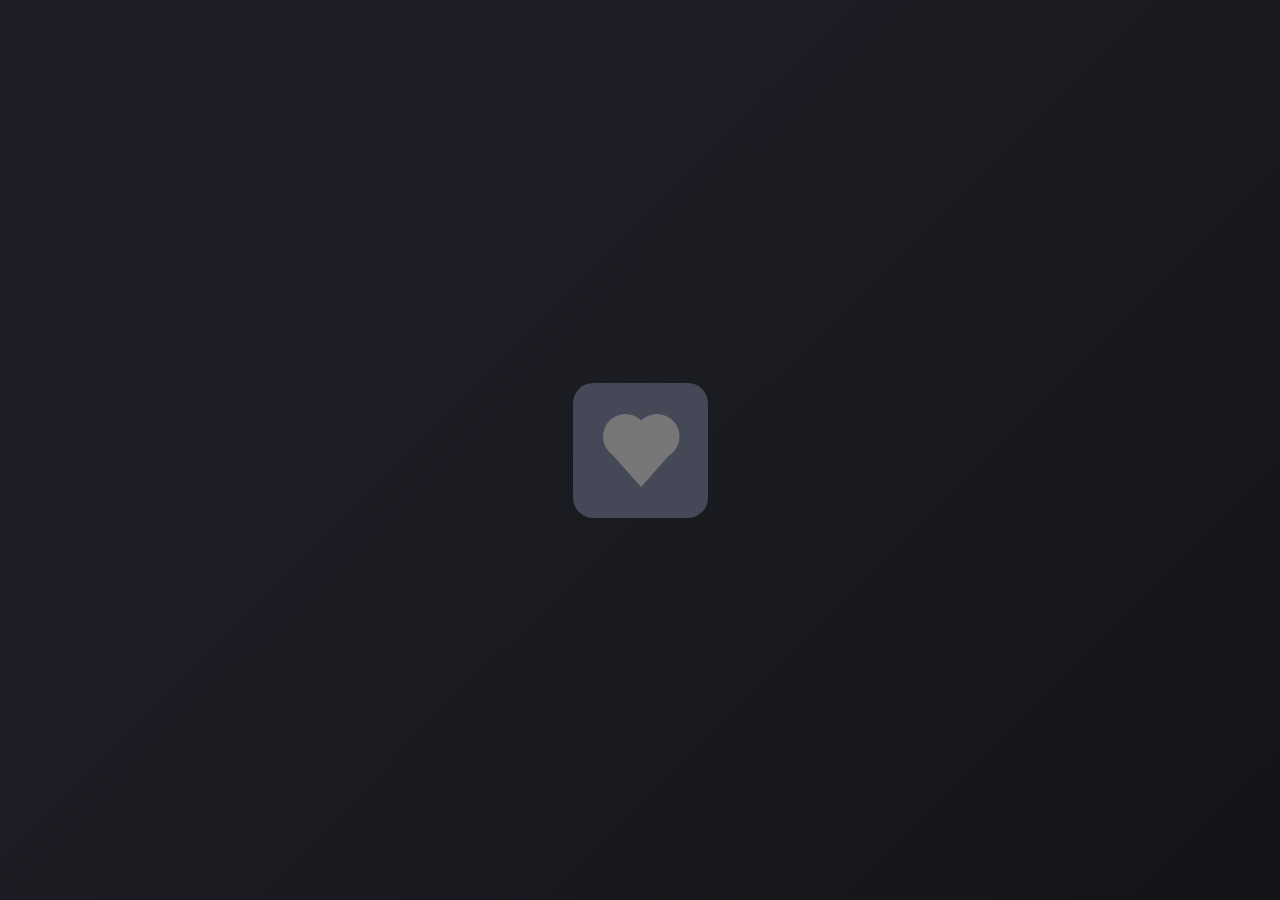
<file: index.html>
﻿<!DOCTYPE html>

<html lang="en" xmlns="http://www.w3.org/1999/xhtml">
<head>
    <meta charset="utf-8" />
    <link rel="stylesheet" href="https://cdn.jsdelivr.net/npm/bootstrap@5.2.3/dist/css/bootstrap.min.css" integrity="sha384-rbsA2VBKQhggwzxH7pPCaAqO46MgnOM80zW1RWuH61DGLwZJEdK2Kadq2F9CUG65" crossorigin="anonymous">
    <link rel="stylesheet" href="style.css">
    <title></title>
</head>
<body>
    


    <div class="button">
        <input type="checkbox" id="liked"><label for="liked"><span></span></label>
    </div>

       
</body>
</html>
</file>
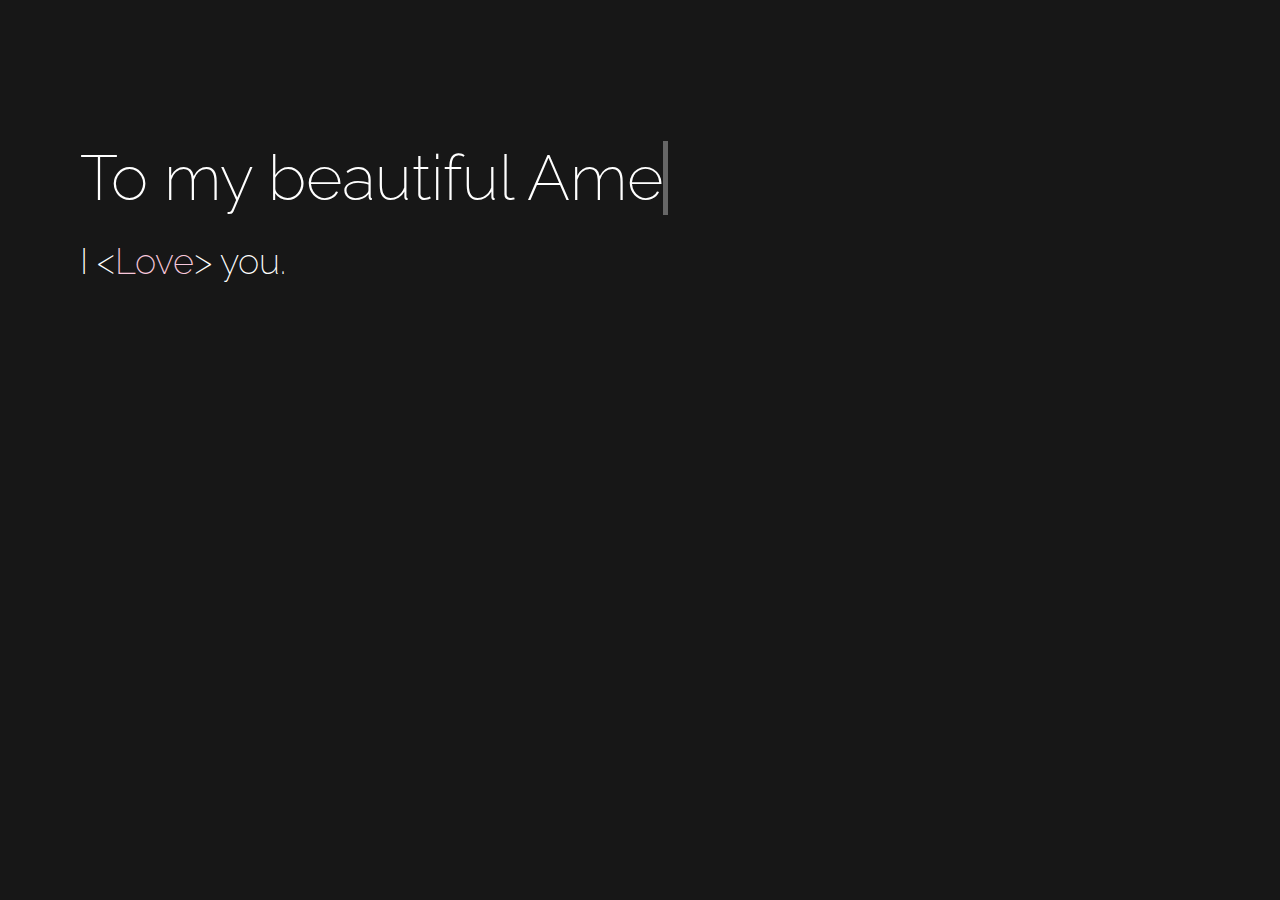
<file: love.html>
﻿<!DOCTYPE html>

<html lang="en" xmlns="http://www.w3.org/1999/xhtml">
<head>
    <meta charset="utf-8" />
    <link href="https://fonts.googleapis.com/css?family=Raleway:200,100,400" rel="stylesheet" type="text/css" />
    <link rel="stylesheet" href="love.css">
    <title></title>
</head>
<body>
    <h1>
        To my beautiful
        <span class="txt-rotate"
              data-period="2000"
              data-rotate='[ "Amelie.", "everything.", "girl", "muffin", "bacon", "love.", "cutie.", "loser", "woman", "girly"]'></span>
    </h1>
    <h2>I &lt;<a href="index.html">Love</a>&gt; you.</h2>

    <script src="love.js"></script>


</body>
</html>
</file>
<file: style.css>
﻿/*#ff3c41*/
/*#444857*/

:root {
    --u: 1.5vmin;
    --clr: #777;
    --bg: #444857;
}

body {
    margin: 0;
    width: 100vw;
    height: 100vh;
    overflow: hidden;
    display: flex;
    align-items: center;
    justify-content: center;
    background-color: #A7C7E7;
    background-image: linear-gradient(315deg, #131417 0%, #1e1f26 74%);
}

.button {
    position: relative;
    width: calc(var(--u) * 10);
    height: calc(var(--u) * 10);
}

input {
    display: none;
}

label {
    background: var(--bg);
    width: 100%;
    height: 100%;
    position: absolute;
    border-radius: calc(var(--u) * 1.5);
    cursor: pointer;
    display: flex;
    align-items: center;
    justify-content: center;
}

    label:before {
        content: "I Love";
        position: absolute;
        min-width: 50%;
        left: 25%;
        text-align: center;
        top: 0;
        bottom: 0;
        background: var(--bg);
        border-radius: calc(var(--u) * 2);
        font-size: calc(var(--u) * 2);
        font-family: Arial, Helvetica, serif;
        padding: calc(var(--u) * 0.5);
        box-sizing: border-box;
        color: var(--clr);
        line-height: calc(var(--u) * 2.25);
        z-index: -1;
        transition: all 0.5s ease 0s;
        animation: counter-bot 1s ease 0s;
    }

input:checked + label:before {
    content: "You";
    color: #fff;
    background: #F8C8DC;
    bottom: inherit;
    transition: all 0.5s ease 0s;
    animation: counter-top 1s ease 0s;
}

@keyframes counter-top {
    70% {
        top: calc(var(--u) * -4.75);
    }
}

@keyframes counter-bot {
    70% {
        top: inherit;
        bottom: calc(var(--u) * -5);
    }
}


label:after {
    content: "";
    width: calc(var(--u) * 8);
    height: calc(var(--u) * 8);
    position: absolute;
    border-radius: 100%;
    box-sizing: border-box;
    z-index: -2;
    animation: disc-gray 1s ease 0s, spin-gray 0.65s ease-in-out 0.25s;
    transform: rotate(0deg);
    --pos: 95%;
    background: radial-gradient(circle at 50% 50%, #fff0 0 62%, var(--bg) 63% 65%, #fff0 66% 100%), radial-gradient(circle at 50% var(--pos), var(--bg) 0 4%, #fff0 4.5% 100%);
}

@keyframes spin-gray {
    100% {
        transform: rotate(-360deg);
    }
}

@keyframes spin-red {
    100% {
        transform: rotate(360deg);
    }
}

@keyframes disc-gray {
    70% {
        width: calc(var(--u) * 19);
        height: calc(var(--u) * 19);
    }
}

@keyframes disc-red {
    70% {
        width: calc(var(--u) * 19);
        height: calc(var(--u) * 19);
    }
}

input:checked + label:after {
    --bg: #F8C8DC;
    --pos: 5%;
    animation: disc-red 1s ease 0s, spin-red 0.65s ease-in-out 0.25s;
}






label span {
    position: absolute;
    width: 100%;
    height: 100%;
    animation: dislike 0.5s ease 0s;
}
    /*
label span:before {
    content: "";
    width: 2px;
    height: 2px;
    position: absolute;
    border-radius: calc(var(--u) * 5);
    transform: translate(calc(var(--u) * 2.235), calc(var(--u) * 4.5));
    border: calc(var(--u) * 2.71) solid transparent;
    border-top: calc(var(--u) * 2.9) solid var(--clr);
}

label span:after {
    content: "";
    background: 
		radial-gradient(circle at 40% 45%, var(--clr) 0 calc(var(--u) * 1.25), #fff0 calc(var(--u) * 1.325) 100%), 
		radial-gradient(circle at 60% 45%, var(--clr) 0 calc(var(--u) * 1.25), #fff0 calc(var(--u) * 1.325) 100%);
    width: 100%;
    height: 100%;
    position: absolute;
}
*/
    label span:before {
        content: "";
        position: absolute;
        border-radius: 0.25vmin;
        border: 3.6vmin solid #fff0;
        border-top: 4vmin solid var(--clr);
        margin-top: 7.65vmin;
        margin-left: 4vmin;
    }

    label span:after {
        content: "";
        position: absolute;
        background: var(--clr);
        width: 5vmin;
        height: 5vmin;
        border-radius: 100%;
        margin-left: 3.35vmin;
        margin-top: 3.5vmin;
        box-shadow: 3.5vmin 0 0 0 var(--clr);
    }

input:checked + label span {
    --clr: #F8C8DC;
    animation: like 0.5s ease 0s;
}


@keyframes like {
    75% {
        transform: scale(1.25);
    }
}

@keyframes dislike {
    75% {
        transform: scale(0.75);
    }
}






.button:hover label span:before, .button:hover label span:after {
    --clr: #A7C7E7;
}

.button:hover input:checked + label span:before, .button:hover input:checked + label span:after {
    --clr: #F8C8DC;
}
</file>
<file: love.css>
﻿html, body {
    font-family: 'Raleway', sans-serif;
    padding: 3em 2em;
    font-size: 18px;
    background: #171717;
    color: white;
}

h1, h2 {
    font-weight: 200;
    margin: 0.4em 0;
}

h1 {
    font-size: 3.5em;
}

h2 {
    color: white;
    font-size: 2em;
}
a {
    color: #F8C8DC;
    text-decoration: none;
}
</file>
